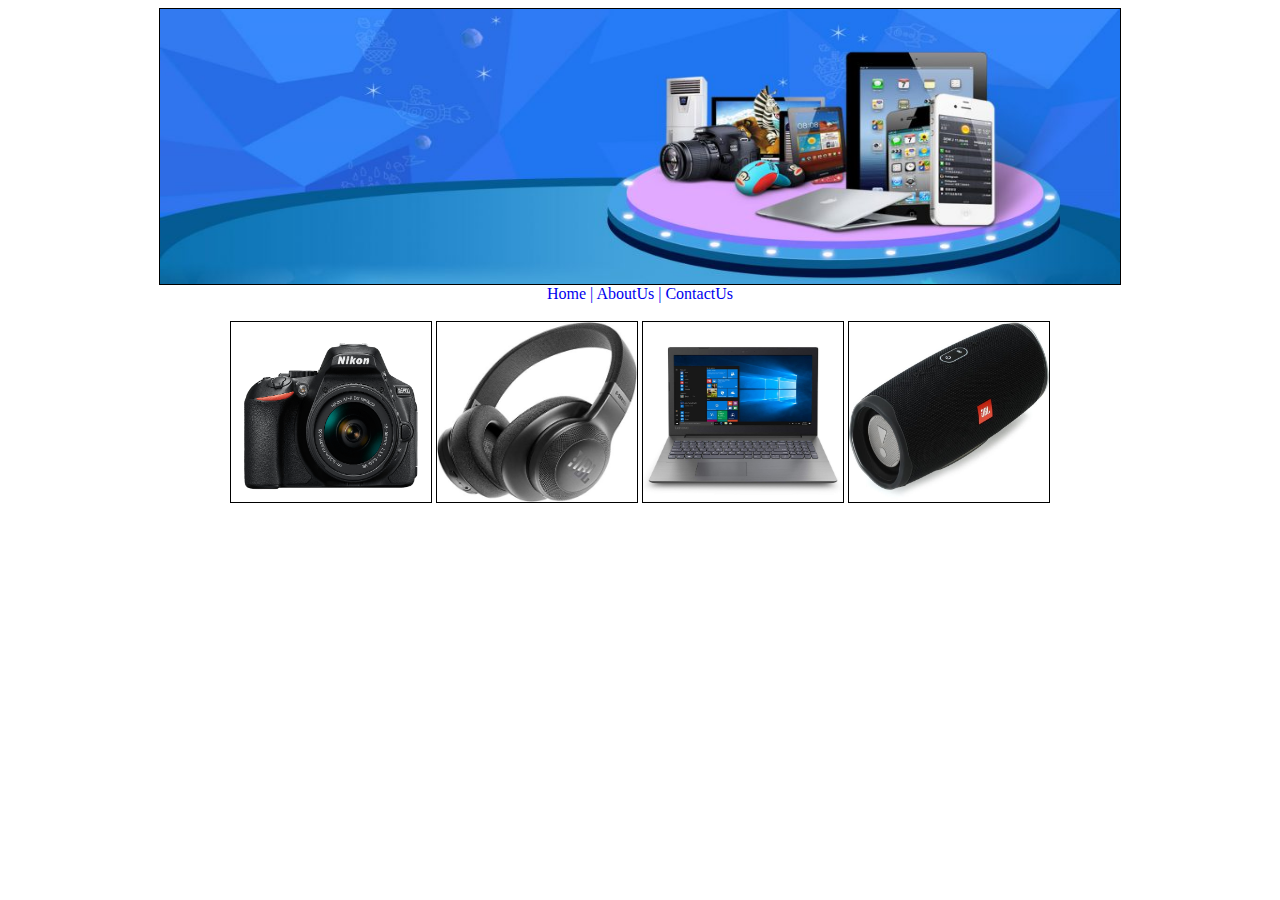
<file: index.html>
<!DOCTYPE html>
<html lang="en">
<head>
    <meta charset="UTF-8">
    <meta http-equiv="X-UA-Compatible" content="IE=edge">
    <meta name="viewport" content="width=device-width, initial-scale=1.0">
    <title>Document</title>
    <link rel="stylesheet" href="./css/style.css">
    <style>
        main img{
            width: 200px;
            height: 180px;
            border: 1px solid black;
        }
    </style>
</head>
<body>
    <header>
        <img src="./images/banner.jpg" alt="banner">
        <center>
            <a href="./index.html">Home |</a>
            <a href="./about.html">AboutUs |</a>
            <a href="./contact.html">ContactUs</a>
        </center>    
    </header>
    <br>
    <main>
        <center>
            <img src="./images/camera.png" alt="camera">
            <img src="./images/headphones.jpg" alt="headphones">
            <img src="./images/laptop.jpg" alt="laptop">
            <img src="./images/bluetooth_speakers.jpg" alt="bluetooth_speakers">
        </center>        
    </main>
</body>
</html>
</file>
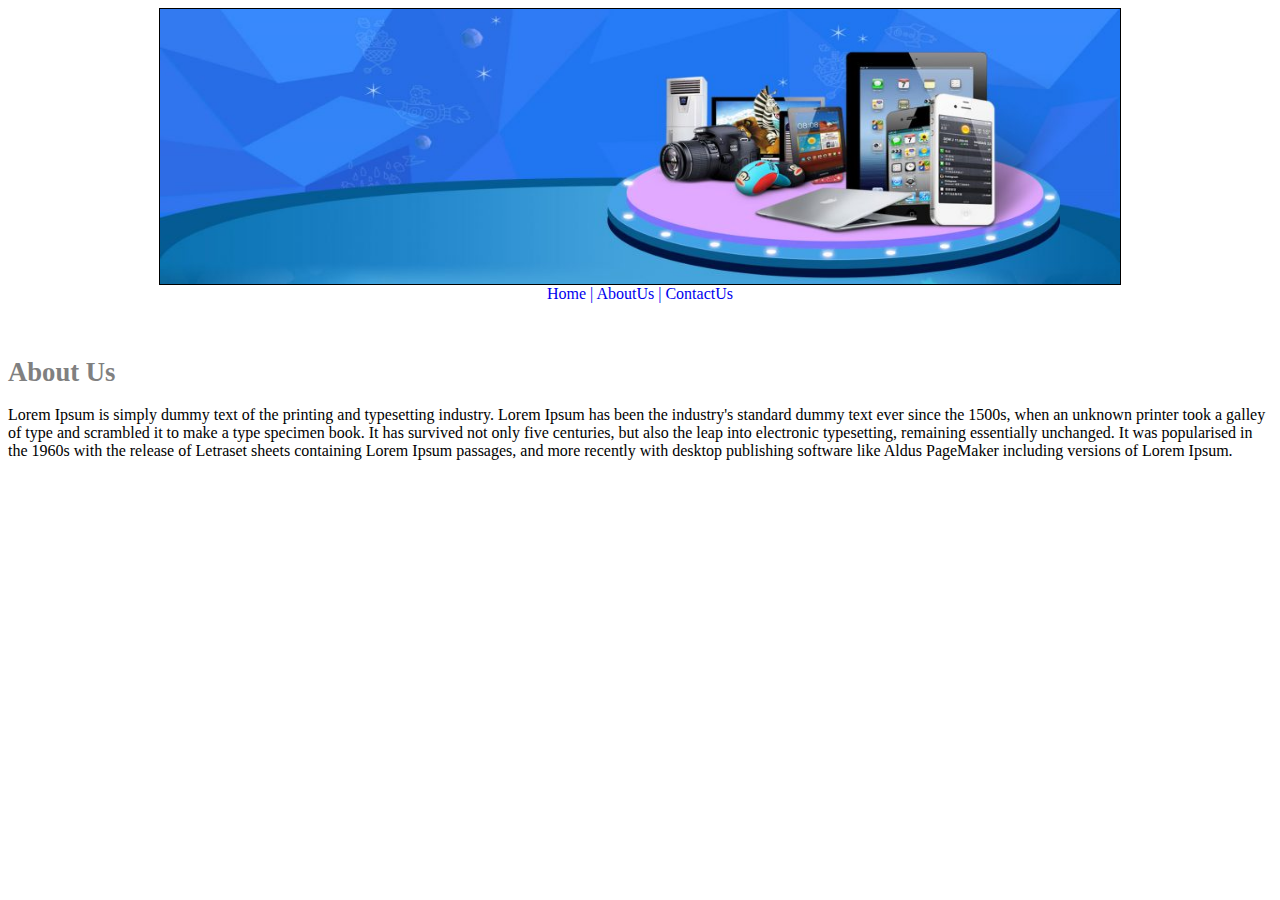
<file: about.html>
<!DOCTYPE html>
<html lang="en">
<head>
    <meta charset="UTF-8">
    <meta http-equiv="X-UA-Compatible" content="IE=edge">
    <meta name="viewport" content="width=device-width, initial-scale=1.0">
    <title>Document</title>
    <link rel="stylesheet" href="./css/style.css">
</head>
<body>
    <header>
        <img class="top-img" src="./images/banner.jpg" alt="banner">
        <center>
            <a href="./index.html">Home |</a>
            <a href="./about.html">AboutUs |</a>
            <a href="./contact.html">ContactUs</a>
        </center>
        
    </header>
    <br>
    <br>
    <main>
        <h1 style="font-size: 20pt; color: grey;">About Us</h1>
        <p>
            Lorem Ipsum is simply dummy text of the printing and typesetting industry. Lorem Ipsum has been the industry's standard dummy text ever since the 1500s, when an unknown printer took a galley of type and scrambled it to make a type specimen book. It has survived not only five centuries, but also the leap into electronic typesetting, remaining essentially unchanged. It was popularised in the 1960s with the release of Letraset sheets containing Lorem Ipsum passages, and more recently with desktop publishing software like Aldus PageMaker including versions of Lorem Ipsum.
        </p>      
    </main>
</body>
</html>
</file>
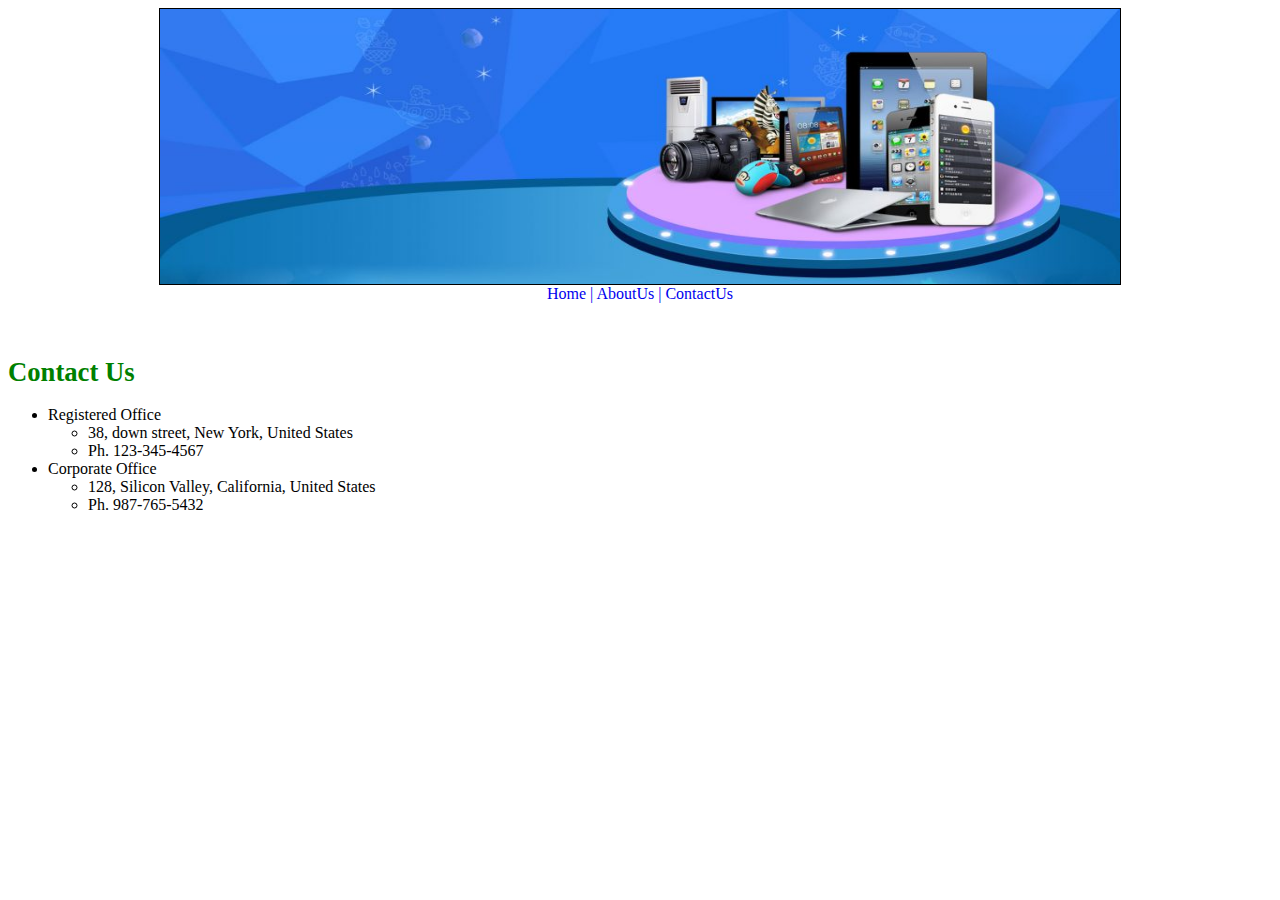
<file: contact.html>
<!DOCTYPE html>
<html lang="en">
<head>
    <meta charset="UTF-8">
    <meta http-equiv="X-UA-Compatible" content="IE=edge">
    <meta name="viewport" content="width=device-width, initial-scale=1.0">
    <title>Document</title>
    <link rel="stylesheet" href="./css/style.css">
</head>
<body>
    <header>
        <img class="top-img" src="./images/banner.jpg" alt="banner">
        <center>
            <a href="./index.html">Home |</a>
            <a href="./about.html">AboutUs |</a>
            <a href="./contact.html">ContactUs</a>
        </center>
        
    </header>
    <br>
    <br>
    <main>
        <h1 style="font-size: 20pt; color: green;">Contact Us</h1>
        <ul>
            <li>
                Registered Office
                <ul>
                    <li>38, down street, New York, United States</li>
                    <li>Ph. 123-345-4567</li>
                </ul>
            </li>
            <li>
                Corporate Office
                <ul>
                    <li>128, Silicon Valley, California, United States</li>
                    <li>Ph. 987-765-5432</li>
                </ul>
            </li>
        </ul>        
    </main>
</body>
</html>
</file>
<file: css/style.css>
header img{
    display: block;
    margin-left: auto;
    margin-right: auto;
    width: 960px;
    height: 275px;
    border: 1px solid black;
}
a{
    text-decoration: none;
}
</file>
